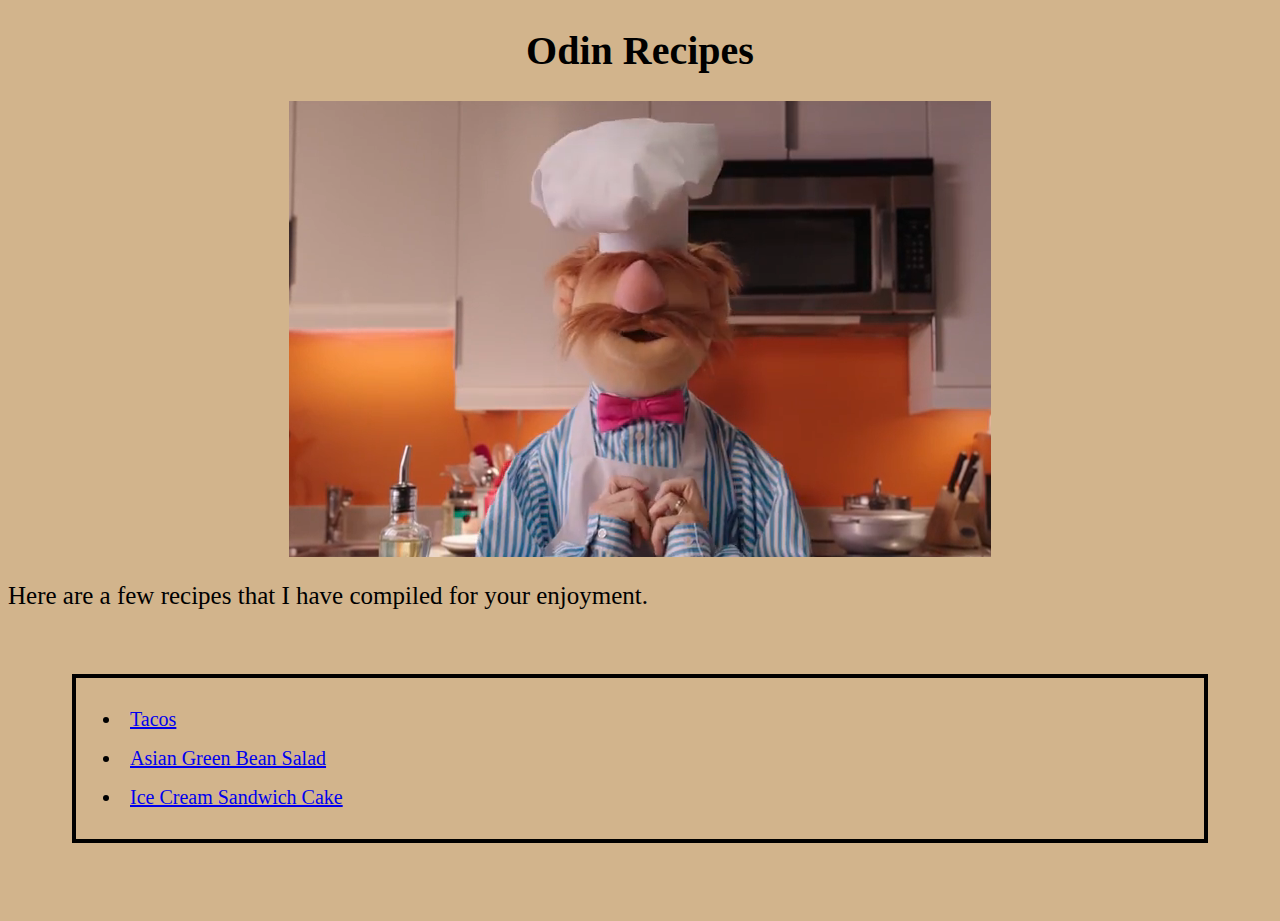
<file: index.html>
<!DOCTYPE html>
<html lang="en">
    <head>
        <meta charset="UTF-8">
        <title>Odin Recipes</title>
        <link rel="stylesheet" href="styles.css">
    </head>

    <body>
        <h1>Odin Recipes</h1>
            <img src="recipes/chef.jpg" alt="A picture of The Muppet's Swedish Chef.">
            <h3>Here are a few recipes that I have compiled for your enjoyment.</h3>
        <div class="recipes">
        <ul>
            <li><a href="recipes/tacos.html">Tacos</a></li>
            <li><a href="recipes/greenbean.html">Asian Green Bean Salad</a></li>
            <li><a href="recipes/icecreamcake.html">Ice Cream Sandwich Cake</a></li>
        </ul>
        </div>
        <div class="space"></div>
    </body>
</html>
</file>
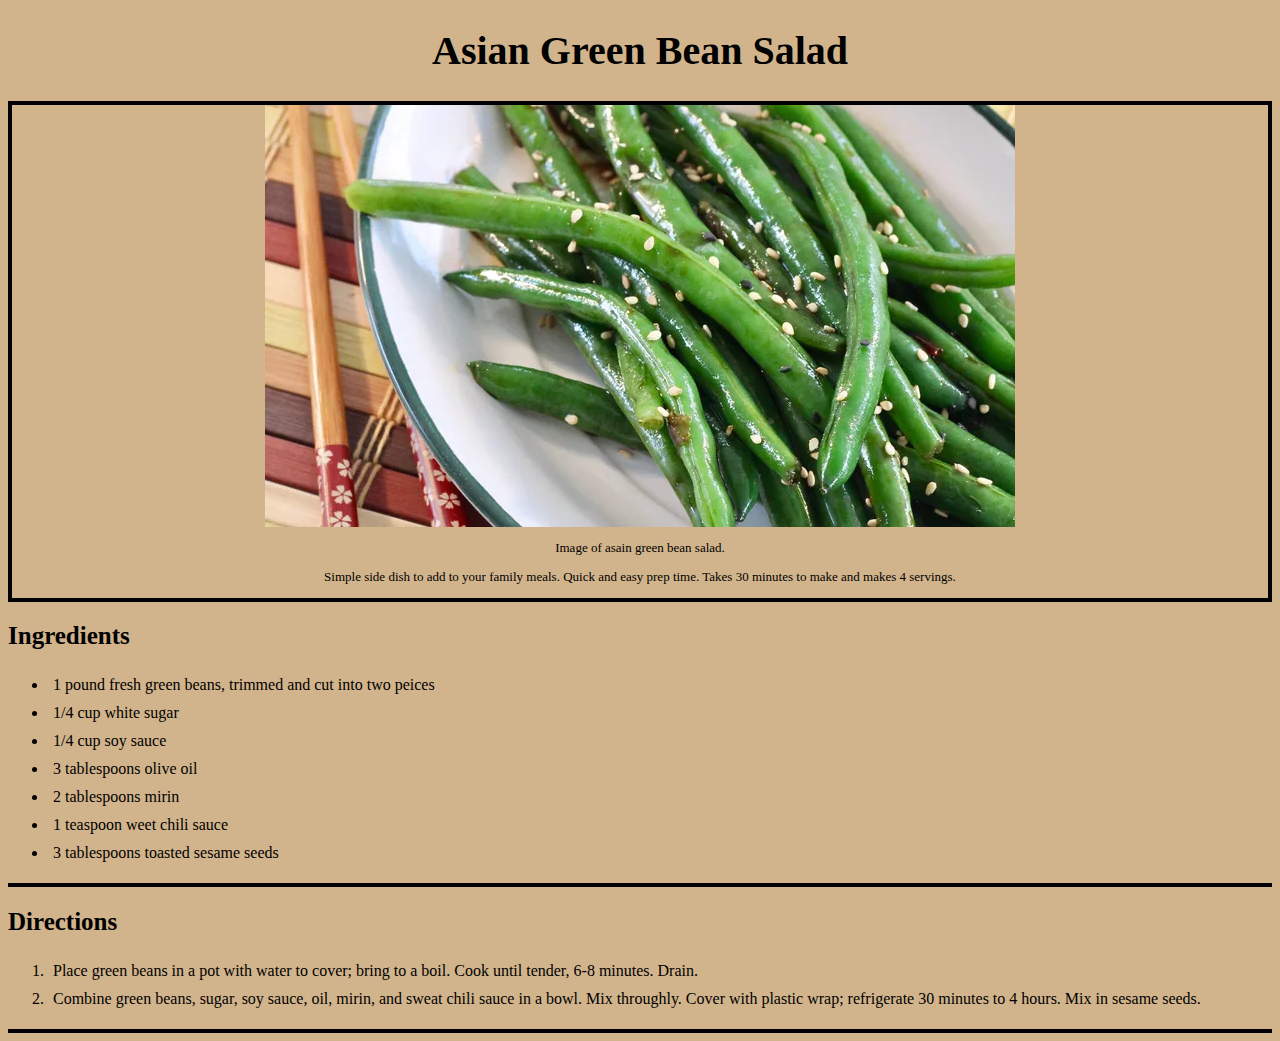
<file: recipes/greenbean.html>
<!DOCTYPE html>
<html lang="en">
    <head>
        <meta chaset="UTF-8">
        <title>Asian Green Bean Salad</title>
        <link rel="stylesheet" href="recipes.css"
    </head>

    <body>
        <h1>Asian Green Bean Salad</h1>
        <div class="picsummary">
            <img src="greenbean.jpg" alt="asian green bean salad">
            <p>Image of asain green bean salad.</p>
            <p>Simple side dish to add to your family meals. 
                Quick and easy prep time. Takes 30 minutes to 
                make and makes 4 servings.</p>
        </div>

        <h2>Ingredients</h2>
        <div class="ingredients">
                <ul>
                    <li> 1 pound fresh green beans, trimmed 
                        and cut into two peices</li>
                    <li>1/4 cup white sugar</li>
                    <li>1/4 cup soy sauce</li>
                    <li>3 tablespoons olive oil</li>
                    <li>2 tablespoons mirin</li>
                    <li>1 teaspoon weet chili sauce</li>
                    <li>3 tablespoons toasted sesame seeds</li>
                </ul>
        </div>
        
        <h2>Directions</h2>
        <div class="directions">
                <ol>
                    <li>Place green beans in a pot with water to 
                        cover; bring to a boil. Cook until tender, 
                        6-8 minutes. Drain.</li>
                    <li>Combine green beans, sugar, soy sauce, oil, 
                        mirin, and sweat chili sauce in a bowl. Mix 
                        throughly. Cover with plastic wrap; refrigerate 
                        30 minutes to 4 hours. Mix in sesame seeds.</li>
                </ol>
        </div>

    </body>
</html>
</file>
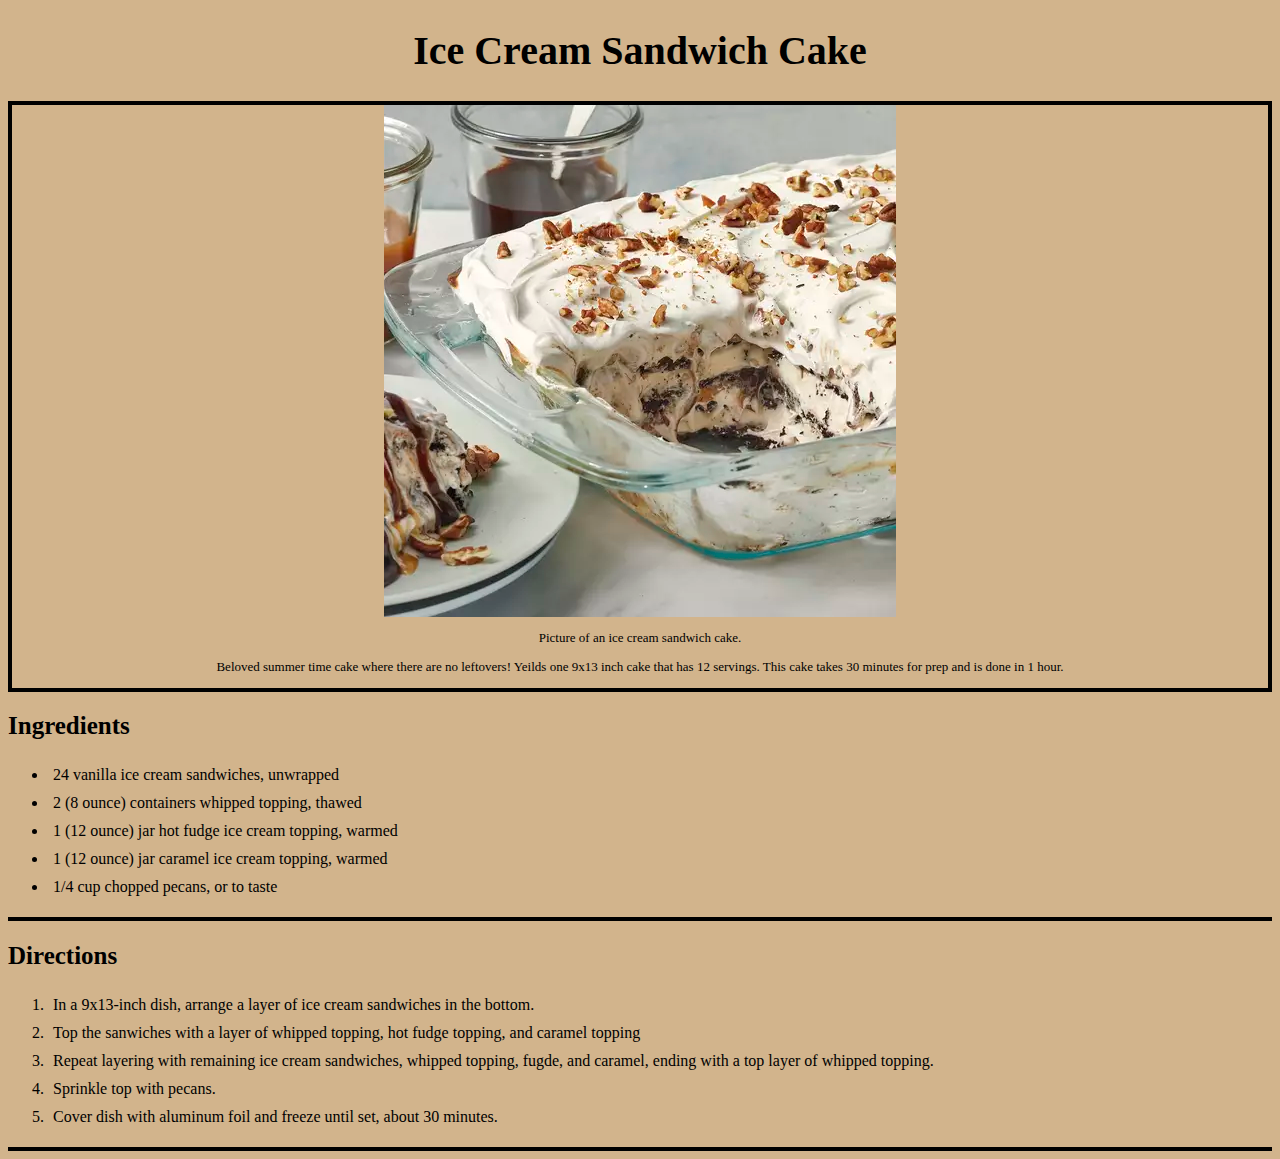
<file: recipes/icecreamcake.html>
<!DOCTYPE html>
<html lang="en">
    <head>
        <meta charset="UTF-8">
        <title>Ice Cream Sandwich Cake</title>
        <link rel="stylesheet" href="recipes.css">
    </head>
    
    <body>
        <h1>Ice Cream Sandwich Cake</h1>
        <div class="picsummary">
            <img src="icecreamcake.jpg" alt="Picture of an ice cream sandwich cake.">
            <p>Picture of an ice cream sandwich cake.</p>
            <p>Beloved summer time cake where there are no 
                leftovers! Yeilds one 9x13 inch cake that has 
                12 servings. This cake takes 30 minutes for 
                prep and is done in 1 hour.</p>
        </div>

        <h2>Ingredients</h2>
        <div class="ingredients">
            <ul>
                <li>24 vanilla ice cream sandwiches, unwrapped</li>
                <li>2 (8 ounce) containers whipped topping, thawed</li>
                <li>1 (12 ounce) jar hot fudge ice cream topping, warmed</li>
                <li>1 (12 ounce) jar caramel ice cream topping, warmed</li>
                <li>1/4 cup chopped pecans, or to taste</li>
            </ul>
        </div>

        <h2>Directions</h2>
        <div class="directions">
            <ol>
                <li>In a 9x13-inch dish, arrange a layer of ice 
                    cream sandwiches in the bottom.</li>
                <li>Top the sanwiches with a layer of whipped 
                    topping, hot fudge topping, and caramel topping</li>
                <li>Repeat layering with remaining ice cream 
                    sandwiches, whipped topping, fugde, and caramel, 
                    ending with a top layer of whipped topping. </li>
                <li>Sprinkle top with pecans.</li>
                <li>Cover dish with aluminum foil and freeze until 
                    set, about 30 minutes.</li>
            </ol>
        </div>
    </body>
</html>
</file>
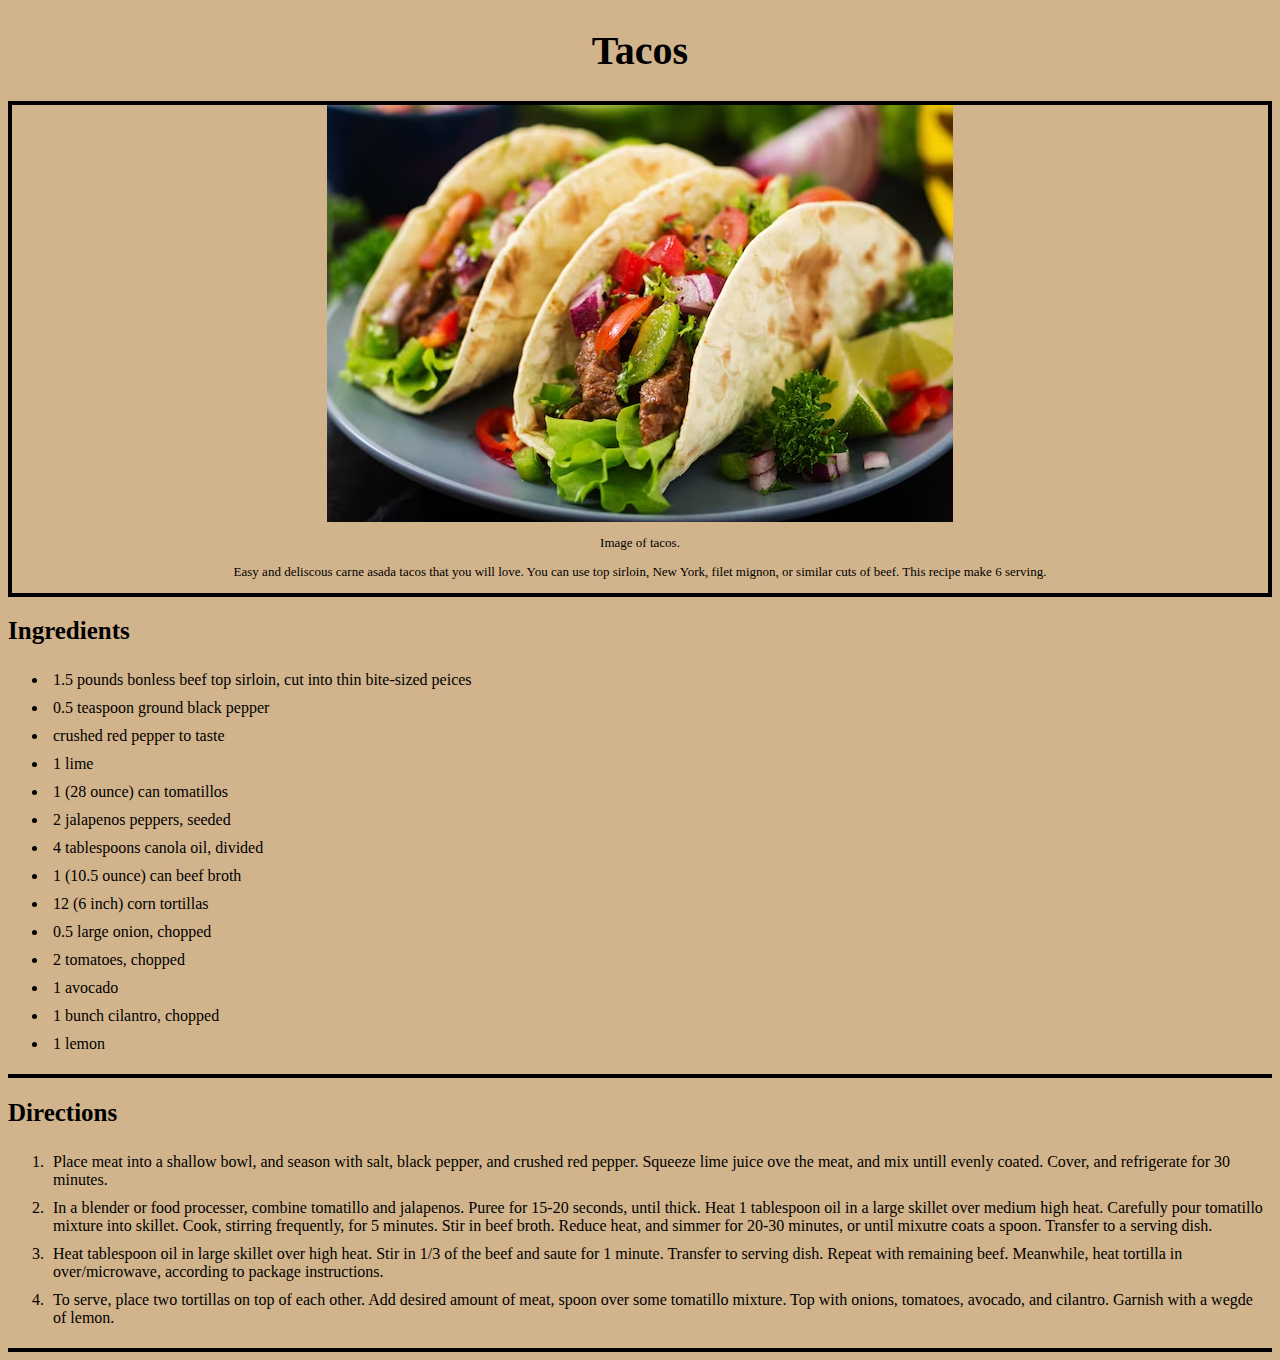
<file: recipes/tacos.html>
<!DOCTYPE html>
<html lang="en">
    <head>
        <meta charset="UTF-8">
        <title>Tacos</title>
        <link rel="stylesheet" href="recipes.css">
    </head>

    <body>
        <h1>Tacos</h1>
        <div class="picsummary">
            <img src="tacos.jpg" alt="delicous tacos">
            <p> Image of tacos.</p>
            <p> Easy and deliscous carne asada tacos 
            that you will love. You can use top 
            sirloin, New York, filet mignon, or similar 
            cuts of beef. This recipe make 6 serving. </p> 
            </div>

            <h2>Ingredients</h2>
            <div class="ingredients">
                <ul>
                    <li>1.5 pounds bonless beef top sirloin, 
                        cut into thin bite-sized peices</li>
                    <li>0.5 teaspoon ground black pepper</li>
                    <li>crushed red pepper to taste</li>
                    <li>1 lime</li>
                    <li>1 (28 ounce) can tomatillos</li>
                    <li>2 jalapenos peppers, seeded</li>
                    <li>4 tablespoons canola oil, divided</li>
                    <li>1 (10.5 ounce) can beef broth</li>
                    <li>12 (6 inch) corn tortillas</li>
                    <li>0.5 large onion, chopped</li>
                    <li>2 tomatoes, chopped</li>
                    <li>1 avocado</li>
                    <li>1 bunch cilantro, chopped</li>
                    <li>1 lemon</li>
                </ul>
            </div>

            <h2>Directions</h2>
            <div class="directions">
                <ol>
                    <li>Place meat into a shallow bowl, and season with 
                        salt, black pepper, and crushed red pepper. 
                        Squeeze lime juice ove the meat, and mix untill 
                        evenly coated. Cover, and refrigerate for 30 
                        minutes.</li>
                    <li>In a blender or food processer, combine tomatillo 
                        and jalapenos. Puree for 15-20 seconds, until thick. 
                        Heat 1 tablespoon oil in a large skillet over medium 
                        high heat. Carefully pour tomatillo mixture into 
                        skillet. Cook, stirring frequently, for 5 minutes. Stir
                        in beef broth. Reduce heat, and simmer for 20-30 minutes, 
                        or until mixutre coats a spoon. Transfer to a serving 
                        dish.</li>
                    <li>Heat tablespoon oil in large skillet over high heat. Stir 
                        in 1/3 of the beef and saute for 1 minute. Transfer to 
                        serving dish. Repeat with remaining beef. Meanwhile, heat 
                        tortilla in over/microwave, according to package 
                        instructions.</li>
                    <li> To serve, place two tortillas on top of each other. 
                        Add desired amount of meat, spoon over some tomatillo mixture. 
                        Top with onions, tomatoes, avocado, and cilantro. Garnish 
                        with a wegde of lemon.  </li>
                </ol>
                </div>
                

    

    </body>

</html>
</file>
<file: styles.css>
body {background-color: tan; font-family: georgia,serif}
h1 {text-align: center; font-size: 40px; font-weight: bold}
h3 {font-size: 25px; font-weight: 400}
li {padding: 8px; font-size:20px; color:black}
img {display: block; margin-left: auto; margin-right: auto}

.recipes {
    border:4px solid black;
    margin: 4rem;
    padding: 6px
}

.space{
    padding: 3px
}
</file>
<file: recipes/recipes.css>
body {
    background-color: tan; 
    font-family: georgia,serif;
    
}

h1 {text-align: center; 
    font-size: 40px; 
    font-weight: bold}

img{
    display: block;
    margin-left: auto;
    margin-right: auto;
}

.picsummary{
    text-align:center;
    font-size: 13px;
    border: 4px solid black;
    display: block;

}

h2{
    font-size: 25px; 
    font-weight: bold
}

.ingredients{
    font-size: 16px; 
    border-bottom: 4px solid black
}

.directions{
    font-size: 16px;
    border-bottom: 4px solid black
}
li{
    padding: 5px
}
</file>
